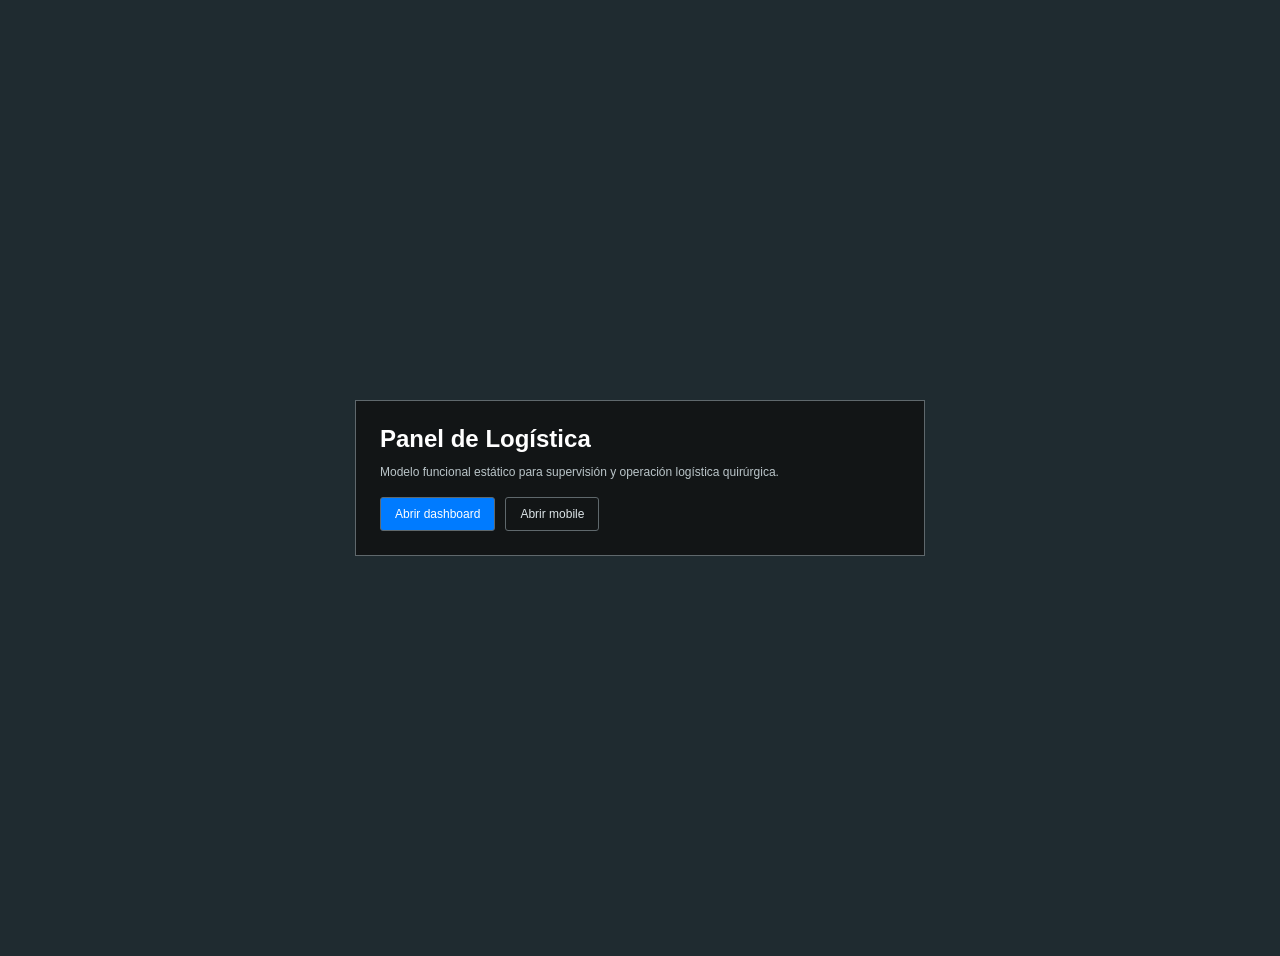
<file: index.html>
<!doctype html>
<html lang="es">
<head>
  <meta charset="utf-8">
  <meta name="viewport" content="width=device-width, initial-scale=1">
  <title>Panel de Logística | XAdmin Web</title>
  <link rel="stylesheet" href="./logistica.css">
</head>
<body class="index-body">
  <main class="index-page">
    <section class="index-panel">
      <h1>Panel de Logística</h1>
      <p>Modelo funcional estático para supervisión y operación logística quirúrgica.</p>
      <div class="index-actions">
        <a class="btn btn-primary" href="./logistica_dashboard.html">Abrir dashboard</a>
        <a class="btn btn-outline-secondary" href="./logistica_mobile.html">Abrir mobile</a>
      </div>
    </section>
  </main>
</body>
</html>
</file>
<file: logistica.css>
body {
  background: #1f2b30;
  color: #d9e1e5;
  font-family: Arial, Helvetica, sans-serif;
  font-size: 12px;
}

.index-body {
  min-height: 100vh;
  background: #1f2b30;
}

.index-page {
  min-height: 100vh;
  display: flex;
  align-items: center;
  justify-content: center;
  padding: 20px;
}

.index-panel {
  width: 100%;
  max-width: 520px;
  padding: 24px;
  background: rgba(18, 20, 21, .94);
  border: 1px solid #5f686c;
}

.index-panel h1 {
  margin: 0 0 8px;
  color: #fff;
  font-size: 24px;
}

.index-panel p {
  color: #bac5c9;
}

.index-actions {
  display: flex;
  gap: 10px;
  flex-wrap: wrap;
  margin-top: 18px;
}

.index-actions .btn {
  display: inline-block;
  padding: 9px 14px;
  border: 1px solid #5f686c;
  color: #fff;
  text-decoration: none;
}

.index-actions .btn-outline-secondary {
  background: transparent;
  color: #dce4e7;
}

.xadmin-body {
  background:
    linear-gradient(rgba(28, 43, 48, .86), rgba(28, 43, 48, .86)),
    radial-gradient(circle at 30% 20%, rgba(121, 168, 162, .24), transparent 34%),
    radial-gradient(circle at 80% 60%, rgba(72, 94, 101, .42), transparent 30%),
    #243238;
}

.xadmin-shell {
  display: flex;
  min-height: 100vh;
}

.xadmin-sidebar {
  width: 182px;
  flex: 0 0 182px;
  background: #111516;
  color: #fff;
}

.sidebar-brand {
  padding: 7px 12px;
  min-height: 39px;
  border-bottom: 1px solid #20282a;
  font-size: 16px;
  font-weight: 700;
}

.menu-icon {
  color: #9adaf5;
  font-size: 20px;
  margin-right: 8px;
}

.sidebar-menu {
  padding: 0;
}

.sidebar-section {
  padding: 9px 12px;
  background: #bfe8fb;
  color: #111516;
  font-size: 14px;
  font-weight: 700;
}

.sidebar-section.active {
  background: #b8e4f7;
}

.sidebar-link {
  display: block;
  padding: 9px 14px 9px 42px;
  color: #bcecff;
  text-decoration: none;
  border-left: 2px solid transparent;
  font-weight: 700;
}

.sidebar-link:hover,
.sidebar-link.active {
  color: #fff;
  background: #0d1011;
  border-left-color: #69cef3;
  text-decoration: none;
}

.xadmin-main {
  flex: 1;
  min-width: 0;
}

.xadmin-topbar {
  min-height: 25px;
  padding: 3px 20px;
  background: #111516;
  border-bottom: 1px solid #20282a;
  display: flex;
  align-items: center;
  justify-content: space-between;
}

.xadmin-topbar h1 {
  margin: 0;
  font-size: 12px;
  font-weight: 700;
  color: #fff;
}

.xadmin-topbar span,
.text-soft {
  color: #bac5c9;
  font-size: 11px;
}

.topbar-actions {
  display: flex;
  gap: 10px;
}

.content-area {
  padding: 20px 22px 28px;
}

.xadmin-card {
  background: rgba(18, 20, 21, .9);
  border: 1px solid #5f686c;
  border-radius: 0;
  box-shadow: none;
}

.xadmin-card .card-header {
  background: #141718;
  border-bottom: 1px solid #1d2224;
  color: #fff;
  font-weight: 600;
  padding: 9px 14px;
}

.xadmin-card .card-body {
  padding: 12px 14px;
}

.btn,
.form-control,
.bootstrap-select > .dropdown-toggle {
  border-radius: 3px;
  font-size: 12px;
}

.form-control,
.bootstrap-select > .dropdown-toggle {
  background: #171b1c;
  border-color: #b8c0c4;
  color: #fff;
}

.form-control:focus {
  background: #171b1c;
  border-color: #8bd8f7;
  color: #fff;
  box-shadow: none;
}

label {
  color: #fff;
  font-size: 11px;
  font-weight: 700;
}

.btn-primary {
  background: #007bff;
  border-color: #007bff;
}

.btn-white {
  background: #171b1c;
  border-color: #b8c0c4;
  color: #fff;
}

.logistics-map {
  height: 390px;
  border: 1px solid #5f686c;
  border-radius: 0;
}

.map-legend {
  display: flex;
  flex-wrap: wrap;
  gap: 10px 16px;
  color: #606b75;
  font-size: 12px;
}

.legend-dot {
  display: inline-block;
  width: 10px;
  height: 10px;
  margin-right: 5px;
  border-radius: 50%;
}

.logistics-marker span {
  display: block;
  width: 18px;
  height: 18px;
  border: 2px solid #fff;
  border-radius: 50%;
  box-shadow: 0 1px 5px rgba(0, 0, 0, .35);
}

.summary-grid {
  display: grid;
  grid-template-columns: repeat(2, minmax(0, 1fr));
  gap: 10px;
}

.summary-title {
  grid-column: 1 / -1;
  margin-top: 4px;
  color: #fff;
  font-size: 12px;
  font-weight: 700;
  text-transform: uppercase;
}

.summary-item {
  border: 1px solid #3b4448;
  border-radius: 0;
  padding: 10px;
  background: #263034;
}

.summary-item strong {
  display: block;
  color: #fff;
  font-size: 20px;
  line-height: 1.1;
}

.summary-item span,
.section-label {
  color: #74818d;
  font-size: 12px;
  font-weight: 700;
  text-transform: uppercase;
}

.badge-status {
  display: inline-block;
  padding: 6px 8px;
  border-radius: 0;
  color: #fff;
  font-weight: 700;
  line-height: 1;
  white-space: nowrap;
}

.badge-pendiente { background: #dce80f; color: #1b2427; }
.badge-sin-preparar { background: transparent; color: #ff1e2d; }
.badge-autorizado { background: transparent; color: #16a22b; }
.badge-congelado { background: #00a3c7; color: #fff; }
.badge-congelado-con-faltantes { background: #ed5565; color: #fff; }
.badge-en-transito,
.badge-enviado { background: #f8ac59; color: #263746; }
.badge-retirado { background: #1ab394; }
.badge-problema { background: #ed5565; }

.table th {
  border-top: 1px solid #d5dde1;
  border-bottom: 1px solid #4b5559;
  color: #dce4e7;
  font-size: 10px;
  text-transform: uppercase;
  background: #252d30;
}

.table td {
  vertical-align: middle;
  border-top: 1px solid #3e494d;
  color: #dce4e7;
  font-size: 11px;
  font-weight: 700;
}

.table-striped tbody tr:nth-of-type(odd) {
  background: rgba(55, 66, 70, .86);
}

.table-striped tbody tr:nth-of-type(even) {
  background: rgba(44, 54, 58, .9);
}

.table-hover tbody tr:hover {
  color: #fff;
  background: #415157;
}

.action-group {
  white-space: nowrap;
}

.action-group .btn-group {
  vertical-align: baseline;
}

.dropdown-menu {
  background: #171b1c;
  border-color: #5f686c;
  border-radius: 3px;
  padding: 4px 0;
}

.dropdown-item {
  color: #dce4e7;
  font-size: 12px;
}

.dropdown-item:hover,
.dropdown-item:focus {
  background: #263034;
  color: #fff;
}

.mobile-card-list {
  display: none;
}

.surgery-card {
  border: 1px solid #4b5559;
  border-radius: 4px;
  background: #222b2f;
  padding: 12px;
}

.surgery-card + .surgery-card {
  margin-top: 10px;
}

.surgery-card-head {
  display: flex;
  justify-content: space-between;
  gap: 10px;
  margin-bottom: 8px;
}

.surgery-id {
  color: #fff;
  font-size: 18px;
  font-weight: 700;
}

.surgery-date {
  color: #b6c2c7;
  font-size: 13px;
}

.surgery-card h2 {
  margin: 0 0 6px;
  color: #fff;
  font-size: 18px;
  line-height: 1.25;
}

.surgery-meta {
  color: #d6dee1;
  line-height: 1.4;
}

.last-event {
  margin: 8px 0;
  padding: 7px 8px;
  background: rgba(0, 0, 0, .16);
  border-left: 3px solid #69cef3;
  color: #dce4e7;
}

.badge-row {
  display: flex;
  flex-wrap: wrap;
  gap: 6px;
  margin: 10px 0;
}

.card-actions {
  display: grid;
  grid-template-columns: 1fr 1fr;
  gap: 8px;
}

.event-context {
  margin-bottom: 12px;
  padding: 10px;
  background: #263034;
  border: 1px solid #3b4448;
}

.event-context-title {
  margin-bottom: 6px;
  color: #fff;
  font-size: 16px;
  font-weight: 700;
}

.event-context-row {
  display: grid;
  grid-template-columns: 95px 1fr;
  gap: 8px;
  padding: 3px 0;
}

.event-context-row span {
  color: #aebbc0;
  font-size: 11px;
  text-transform: uppercase;
}

.event-impact {
  min-height: 42px;
  padding: 8px 10px;
  background: #263034;
  border: 1px solid #3b4448;
  color: #dce4e7;
  line-height: 1.45;
}

.event-microcopy {
  margin-bottom: 6px;
  color: #fff;
  font-weight: 700;
}

.system-derives {
  margin-top: 6px;
  color: #aebbc0;
  font-size: 11px;
  font-weight: 700;
}

.impact-grid {
  display: grid;
  grid-template-columns: 130px 1fr;
  gap: 6px 10px;
  margin-top: 8px;
}

.impact-grid span {
  color: #aebbc0;
  font-size: 11px;
  text-transform: uppercase;
}

.geo-state {
  margin-bottom: 12px;
  padding: 8px 10px;
  background: #1b2225;
  border: 1px solid #3b4448;
  color: #bac5c9;
  font-weight: 700;
}

.geo-loading {
  color: #f8ac59;
}

.geo-ok {
  color: #1ab394;
}

.geo-error {
  color: #ed5565;
}

.timeline {
  position: relative;
  padding-left: 18px;
}

.timeline:before {
  content: "";
  position: absolute;
  top: 4px;
  bottom: 4px;
  left: 6px;
  width: 2px;
  background: #3b4448;
}

.timeline-item {
  position: relative;
  padding: 0 0 12px 14px;
}

.timeline-dot {
  position: absolute;
  top: 5px;
  left: -16px;
  width: 10px;
  height: 10px;
  background: #69cef3;
  border: 2px solid #111516;
  border-radius: 50%;
}

.timeline-card {
  padding: 9px 10px;
  background: #263034;
  border: 1px solid #3b4448;
  color: #dce4e7;
}

.timeline-note {
  margin-top: 6px;
  padding-top: 6px;
  border-top: 1px solid #3b4448;
}

.modal-content {
  background: #171b1c;
  border: 1px solid #5f686c;
  color: #dce4e7;
}

.modal-header,
.modal-footer {
  border-color: #3b4448;
}

.modal-header-actions {
  display: flex;
  align-items: center;
  gap: 8px;
  margin-left: auto;
}

.modal .close {
  color: #fff;
  text-shadow: none;
}

.is-invalid {
  border-color: #ed5565 !important;
}

.mobile-body {
  background: #edf1f5;
}

.mobile-header {
  position: sticky;
  top: 0;
  z-index: 1010;
  min-height: 56px;
  padding: 9px 12px;
  background: #2f4050;
  color: #fff;
  display: flex;
  align-items: center;
  justify-content: space-between;
}

.mobile-header span {
  display: block;
  color: #c8d3dc;
  font-size: 12px;
}

.mobile-map {
  height: 34vh;
  min-height: 230px;
  border-bottom: 1px solid #cfd6dd;
}

.mobile-toolbar {
  padding: 10px 12px 0;
}

.surgery-card-list {
  padding: 12px;
}

.mobile-action-panel {
  position: fixed;
  inset: 0;
  z-index: 1100;
  display: none;
  align-items: flex-end;
  background: rgba(19, 28, 38, .38);
}

.mobile-action-panel.open {
  display: flex;
}

.mobile-action-sheet {
  width: 100%;
  max-height: 88vh;
  overflow-y: auto;
  padding: 10px 14px 16px;
  background: #fff;
  border-radius: 10px 10px 0 0;
}

.sheet-handle {
  width: 44px;
  height: 4px;
  margin: 0 auto 10px;
  border-radius: 4px;
  background: #cfd6dd;
}

.mobile-action-sheet h1 {
  margin: 0;
  color: #2f4050;
  font-size: 28px;
}

.sheet-summary {
  margin: 10px 0 12px;
  color: #52616f;
  line-height: 1.45;
}

.mobile-action-sheet .last-event {
  color: inherit;
}

.actions-title {
  margin: 8px 0;
  color: #2f4050;
  font-size: 12px;
  font-weight: 700;
  text-transform: uppercase;
}

.mobile-actions {
  display: grid;
  grid-template-columns: 1fr 1fr;
  gap: 10px;
}

.mobile-actions .action-btn {
  min-height: 54px;
  font-size: 16px;
  font-weight: 700;
}

@media (max-width: 767.98px) {
  .xadmin-shell {
    display: block;
  }

  .xadmin-sidebar {
    width: 100%;
    min-height: auto;
  }

  .sidebar-menu {
    display: flex;
    overflow-x: auto;
    padding: 0;
  }

  .sidebar-link {
    flex: 0 0 auto;
    border-left: 0;
    border-bottom: 3px solid transparent;
  }

  .sidebar-link.active {
    border-left: 0;
    border-bottom-color: #1ab394;
  }

  .xadmin-topbar {
    align-items: flex-start;
    flex-direction: column;
    gap: 10px;
    padding: 12px;
  }

  .topbar-actions {
    width: 100%;
  }

  .topbar-actions .btn {
    flex: 1;
  }

  .content-area {
    padding: 12px;
  }

  .logistics-map {
    height: 300px;
  }

  .desktop-list {
    display: none;
  }

  .mobile-card-list {
    display: block;
    padding: 12px;
  }

  .action-group {
    white-space: normal;
  }
}

@media print {
  body * {
    visibility: hidden;
  }

  #traceModal,
  #traceModal * {
    visibility: visible;
  }

  #traceModal {
    position: absolute;
    inset: 0;
    display: block !important;
    overflow: visible !important;
  }

  #traceModal .modal-dialog {
    max-width: 780px;
    width: 100%;
    margin: 0;
  }

  #traceModal .modal-content {
    border: 0;
    background: #fff;
    color: #000;
  }

  #traceModal .close,
  #traceModal #printTracePdf,
  .modal-backdrop {
    display: none !important;
  }

  #traceModal .timeline-card,
  #traceModal .timeline-note,
  #traceModal .text-soft {
    color: #000;
    background: #fff;
    border-color: #bbb;
  }
}
</file>
